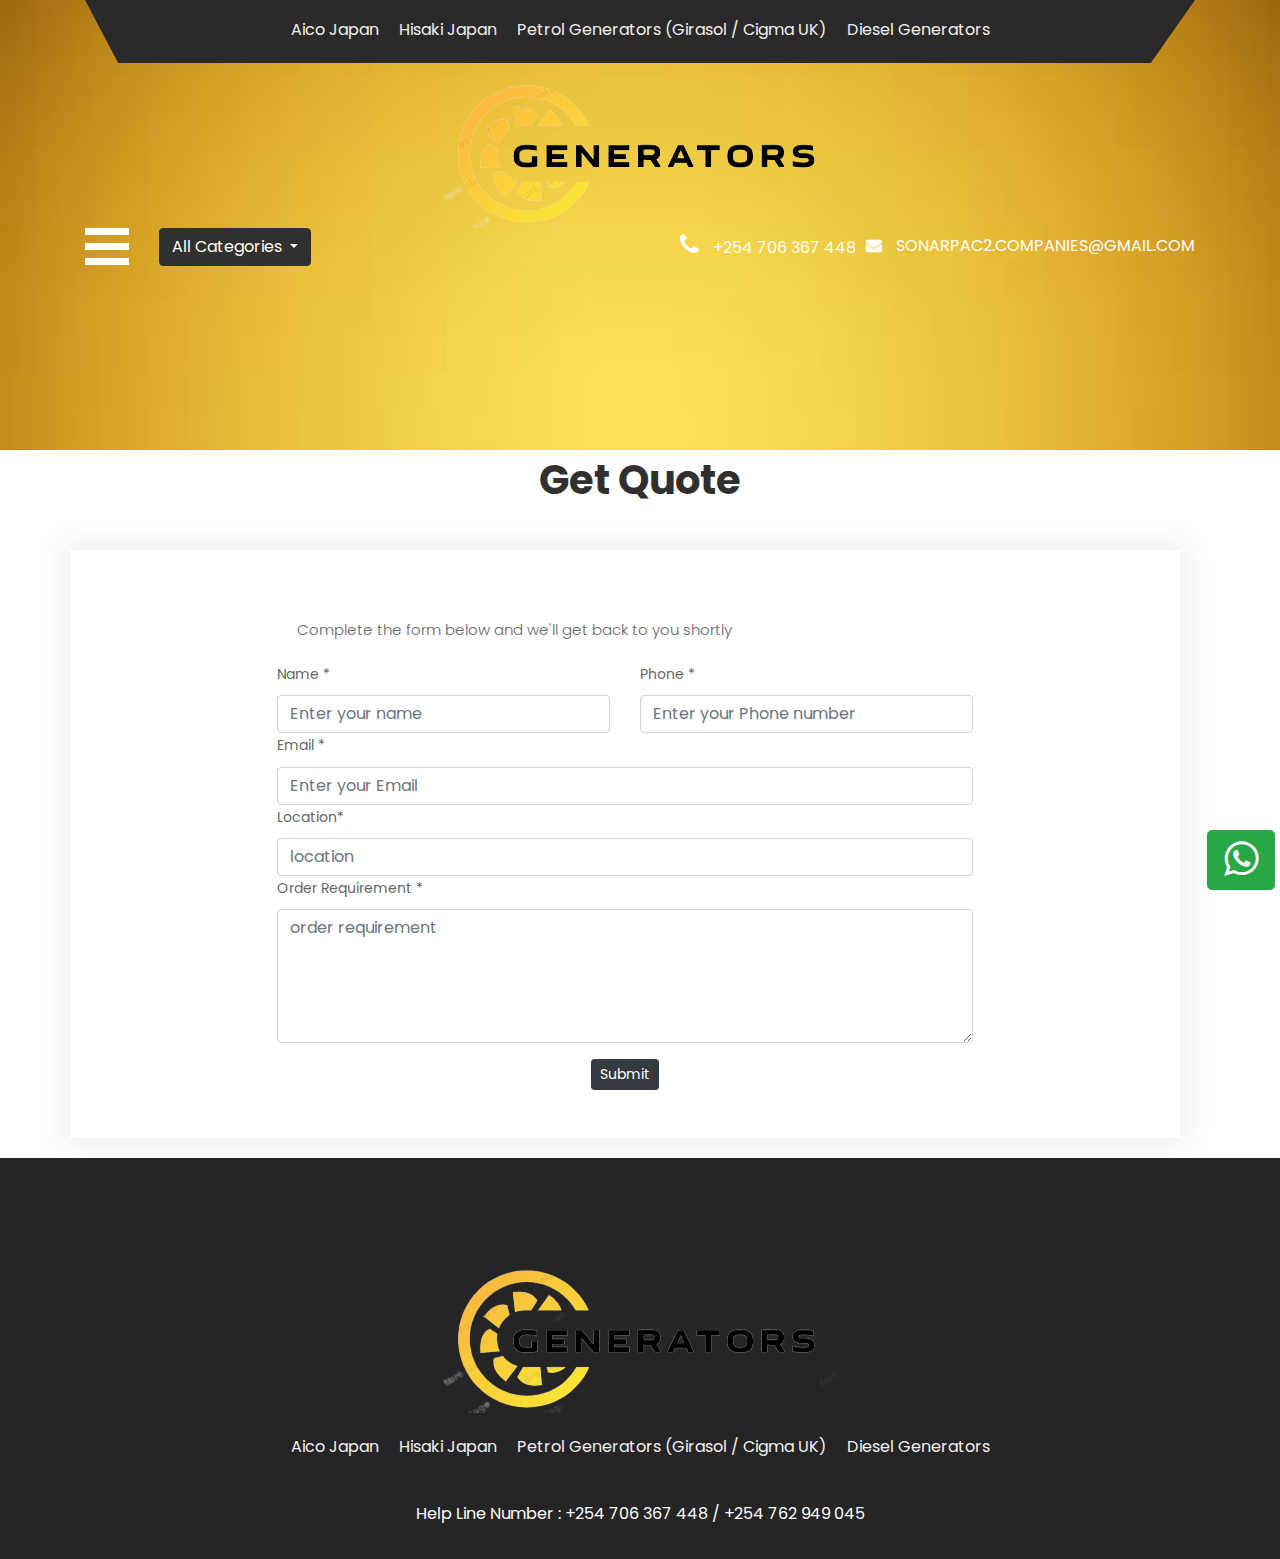
<file: quote.html>
<!DOCTYPE html>
<html lang="en">
  <head>
    <!-- Google Tag Manager -->
    <script>
      (function (w, d, s, l, i) {
        w[l] = w[l] || [];
        w[l].push({ "gtm.start": new Date().getTime(), event: "gtm.js" });
        var f = d.getElementsByTagName(s)[0],
          j = d.createElement(s),
          dl = l != "dataLayer" ? "&l=" + l : "";
        j.async = true;
        j.src = "https://www.googletagmanager.com/gtm.js?id=" + i + dl;
        f.parentNode.insertBefore(j, f);
      })(window, document, "script", "dataLayer", "GTM-MMQQB77");
    </script>
    <!-- End Google Tag Manager -->
    <!-- basic -->
    <meta charset="utf-8" />
    <meta http-equiv="X-UA-Compatible" content="IE=edge" />
    <meta name="viewport" content="width=device-width, initial-scale=1" />
    <!-- mobile metas -->
    <meta name="viewport" content="width=device-width, initial-scale=1" />
    <meta name="viewport" content="initial-scale=1, maximum-scale=1" />
    <!-- site metas -->
    <title>Get Quote - Generators in Kenya</title>
    <meta
      name="keywords"
      content="reliable power solutions, generators in kenya, generators kenya, generators in nairobi, generators in mombasa, generators in kisumu, generators in nakuru, generators in eldoret, generators in thika, generators in malindi, generators in kitale, generators in nyeri, generators in kisii, generators in kakamega, generators in naivasha, generators in machakos, generators in thika, generators in kiambu, generators in nyahururu, generators in narok, generators in kericho, generators in migori, generators in kisumu, generators in homabay, generators in mumias, generators in kakamega, generators in bungoma, generators in busia, generators in siaya, generators in kisumu, generators in kisii, generators in kericho, generators in nakuru, generators in naivasha, generators in nyahururu, generators in narok, generators in eldoret, generators in kitale, generators in malindi, generators in mombasa, generators in nairobi, generators in kenya, generators in east africa, generators in africa, generators in the world"
    />
    <meta
      name="description"
      content="Ready to get a quote for your generator requirements? Our user-friendly 'Get a Quote' page simplifies the process of obtaining a customized quote for your specific needs. Simply provide us with the necessary details, such as power requirements, application, and any specific preferences. Our expert team will promptly assess your requirements and generate a competitive quote tailored to your needs. With our wide range of generator options and competitive pricing, we strive to deliver value and customer satisfaction. Take the first step towards reliable power solutions in Kenya—request your personalized quote today and let us power your success."
    />
    <meta name="robots" content="index, follow" />
    <meta
      name="author"
      content="https://www.linkedin.com/in/keren-mungai-350757188/"
    />
    <meta
      name="google-site-verification"
      content="H2P3ephjPukLvhuKzfGFqWQd_0_BrjuGjIx_Hg2uT2A"
    />

    <link rel="canonical" href="https://www.generatorske.co.ke/" />
    <link
      rel="alternate"
      href="https://www.generatorske.co.ke/"
      hreflang="en-ke"
    />
    <!-- bootstrap css -->
    <link rel="stylesheet" type="text/css" href="css/bootstrap.min.css" />
    <!-- style css -->
    <link rel="stylesheet" type="text/css" href="css/style.css" />
    <!-- Responsive-->
    <link rel="stylesheet" href="css/responsive.css" />
    <!-- fevicon -->
    <link rel="icon" href="images/logo.png" type="image/gif" />
    <!-- Scrollbar Custom CSS -->
    <link rel="stylesheet" href="css/jquery.mCustomScrollbar.min.css" />
    <!-- Tweaks for older IEs-->
    <link
      rel="stylesheet"
      href="https://netdna.bootstrapcdn.com/font-awesome/4.0.3/css/font-awesome.css"
    />
    <!-- fonts -->
    <link
      href="https://fonts.googleapis.com/css?family=Poppins:400,700&display=swap"
      rel="stylesheet"
    />
    <!-- font awesome -->
    <link
      rel="stylesheet"
      type="text/css"
      href="https://stackpath.bootstrapcdn.com/font-awesome/4.7.0/css/font-awesome.min.css"
    />
    <!--  -->
  </head>
  <body>
    <!-- Google Tag Manager (noscript) -->
    <noscript
      ><iframe
        src="https://www.googletagmanager.com/ns.html?id=GTM-MMQQB77"
        height="0"
        width="0"
        style="display: none; visibility: hidden"
      ></iframe
    ></noscript>
    <!-- End Google Tag Manager (noscript) -->
    <!-- banner bg main start -->
    <div class="banner_bg_main">
      <!-- header top section start -->
      <div class="container">
        <div class="header_section_top">
          <div class="row">
            <div class="col-sm-12">
              <div class="custom_menu">
                <ul>
                  <li><a href="aico.html">Aico Japan</a></li>
                  <li><a href="hisaki.html">Hisaki Japan</a></li>
                  <li>
                    <a href="petrol.html"
                      >Petrol Generators (Girasol / Cigma UK)</a
                    >
                  </li>
                  <li><a href="Diesel.html">Diesel Generators</a></li>
                </ul>
              </div>
            </div>
          </div>
        </div>
      </div>
      <!-- header top section start -->
      <!-- logo section start -->
      <div class="logo_section">
        <div class="container">
          <div class="row">
            <div class="col-sm-12">
              <div class="logo">
                <a href="index.html"
                  ><img
                    src="images/logo.png"
                    alt="generators for sale in Kenya"
                /></a>
              </div>
            </div>
          </div>
        </div>
      </div>
      <!-- logo section end -->
      <!-- header section start -->
      <div class="header_section">
        <div class="container">
          <div class="containt_main">
            <div id="mySidenav" class="sidenav">
              <a href="javascript:void(0)" class="closebtn" onclick="closeNav()"
                >&times;</a
              >
              <a href="index.html">Home</a>
              <a href="index.html">About</a>
              <a href="index.html">Blog</a>
              <a href="faqs.html">FAQs</a>
              <a href="quote.html">Get Quote</a>
              <a href="contact.html">Contact Us</a>
            </div>
            <span class="toggle_icon" onclick="openNav()"
              ><img
                src="images/toggle-icon.png"
                alt="get a quote for generators prices in Kenya"
            /></span>
            <div class="dropdown">
              <button
                class="btn btn-secondary dropdown-toggle"
                type="button"
                id="dropdownMenuButton"
                data-toggle="dropdown"
                aria-haspopup="true"
                aria-expanded="false"
              >
                All Categories
              </button>
              <div class="dropdown-menu" aria-labelledby="dropdownMenuButton">
                <a class="dropdown-item" href="#">Petrol Generators</a>
                <a class="dropdown-item" href="#">Diesel Generators</a>
              </div>
            </div>
            <div class="header_box">
              <div class="login_menu">
                <ul>
                  <li>
                    <a href="#">
                      <i
                        class="fa fa-phone"
                        style="font-size: x-large"
                        aria-hidden="true"
                      ></i>
                      <span class="padding_10">+254 706 367 448</span></a
                    >
                  </li>
                  <li>
                    <a href="#">
                      <i class="fa fa-envelope" aria-hidden="true"></i>
                      <span class="padding_10"
                        >sonarpac2.companies@gmail.com</span
                      ></a
                    >
                  </li>
                </ul>
              </div>
            </div>
          </div>
        </div>
      </div>
      <!-- header section end -->
    </div>
    <!-- banner bg main end -->
    <!-- Get quote section -->
    <div class="container">
      <h1 class="fashion_taital">Get Quote</h1>
      <div class="fashion_section_2">
        <div class="row box_main py-5">
          <div class="col-md-2"></div>
          <div class="col-md-8 col-sm-8">
            <p>Complete the form below and we'll get back to you shortly</p>
            <div class="form">
              <div class="row">
                <div class="col-md-6 col-sm-6">
                  <label for="name">Name *</label>
                  <input
                    type="text"
                    name="name"
                    class="form-control"
                    placeholder="Enter your name"
                  />
                </div>
                <div class="col-md-6 col-sm-6">
                  <label for="name">Phone *</label>
                  <input
                    type="number"
                    name="phone"
                    class="form-control"
                    placeholder="Enter your Phone number"
                  />
                </div>
              </div>
              <div class="row">
                <div class="col-md-12">
                  <label for="name">Email *</label>
                  <input
                    type="email"
                    name="email"
                    class="form-control"
                    placeholder="Enter your Email"
                  />
                </div>
              </div>
              <div class="row">
                <div class="col-md-12">
                  <label for="name">Location*</label>
                  <input
                    type="text"
                    name="location"
                    class="form-control"
                    placeholder="location"
                  />
                </div>
              </div>
              <div class="row">
                <div class="col-md-12">
                  <label for="name">Order Requirement *</label>
                  <textarea
                    name="message"
                    id=""
                    cols="30"
                    rows="5"
                    class="form-control"
                    placeholder="order requirement"
                  ></textarea>
                </div>
              </div>
              <div class="row">
                <div class="col-md-12 text-center mt-3">
                  <button type="submit" class="btn btn-sm btn-dark">
                    Submit
                  </button>
                </div>
              </div>
            </div>
          </div>
          <div class="col-md-2"></div>
        </div>
      </div>
    </div>
    <!-- end get quote section -->
    <!-- footer section start -->
    <div class="footer_section layout_padding">
      <div class="container">
        <div class="footer_logo">
          <a href="index.html"
            ><img
              src="images/logo.png"
              alt="petrol, diesel -> air cooled and water cooled generators in Kenya"
          /></a>
        </div>
        <div class="footer_menu">
          <ul>
            <li><a href="aico.html">Aico Japan</a></li>
            <li><a href="hisaki.html">Hisaki Japan</a></li>
            <li>
              <a href="petrol.html">Petrol Generators (Girasol / Cigma UK)</a>
            </li>
            <li><a href="Diesel.html">Diesel Generators</a></li>
          </ul>
        </div>
        <div class="location_main">
          Help Line Number : <a href="#">+254 706 367 448 / +254 762 949 045</a>
        </div>
      </div>
    </div>
    <a
      aria-label="Chat on Whatsapp"
      class="btn btn-success btn-lg"
      id="whatsapp"
      href="https://wa.me/254706367448"
    >
      <i class="fa fa-whatsapp" style="color: #fff; font-size: 40px"> </i>
    </a>
    <!-- footer section end -->
    <!-- Javascript files-->
    <script src="js/jquery.min.js"></script>
    <script src="js/popper.min.js"></script>
    <script src="js/bootstrap.bundle.min.js"></script>
    <script src="js/jquery-3.0.0.min.js"></script>
    <script src="js/plugin.js"></script>
    <!-- sidebar -->
    <script src="js/jquery.mCustomScrollbar.concat.min.js"></script>
    <script src="js/custom.js"></script>
    <script>
      function openNav() {
        document.getElementById("mySidenav").style.width = "250px";
      }

      function closeNav() {
        document.getElementById("mySidenav").style.width = "0";
      }
    </script>
  </body>
</html>
</file>
<file: css/style.css>
--------------------------------------------------------------------- File Name: style.css ---------------------------------------------------------------------*/
/*--------------------------------------------------------------------- import Files ---------------------------------------------------------------------*/

@import url(animate.min.css);
@import url(normalize.css);
@import url(icomoon.css);
@import url(css/font-awesome.min.css);
@import url(meanmenu.css);
@import url(owl.carousel.min.css);
@import url(swiper.min.css);
@import url(slick.css);
@import url(jquery.fancybox.min.css);
@import url(jquery-ui.css);
@import url(nice-select.css);

/*--------------------------------------------------------------------- skeleton ---------------------------------------------------------------------*/

* {
    box-sizing: border-box !important;
    transition: ease all 0.5s;
}

html {
    scroll-behavior: smooth;
    overflow-x: hidden;
}

body {
    color: #666666;
    font-size: 14px;
    line-height: 1.80857;
    font-weight: normal;
    overflow-x: hidden;
    font-family: 'Poppins', sans-serif;
}

a {
    color: #1f1f1f;
    text-decoration: none !important;
    outline: none !important;
    -webkit-transition: all .3s ease-in-out;
    -moz-transition: all .3s ease-in-out;
    -ms-transition: all .3s ease-in-out;
    -o-transition: all .3s ease-in-out;
    transition: all .3s ease-in-out;
}

h1,
h2,
h3,
h4,
h5,
h6 {
    letter-spacing: 0;
    font-weight: normal;
    position: relative;
    padding: 0 0 10px 0;
    font-weight: normal;
    line-height: normal;
    color: #111111;
    margin: 0
}

h1 {
    font-size: 24px
}

h2 {
    font-size: 22px
}

h3 {
    font-size: 18px
}

h4 {
    font-size: 16px
}

h5 {
    font-size: 14px
}

h6 {
    font-size: 13px
}

*,
*::after,
*::before {
    -webkit-box-sizing: border-box;
    -moz-box-sizing: border-box;
    box-sizing: border-box;
}

h1 a,
h2 a,
h3 a,
h4 a,
h5 a,
h6 a {
    color: #212121;
    text-decoration: none!important;
    opacity: 1
}

button:focus {
    outline: none;
}

ul,
li,
ol {
    margin: 0px;
    padding: 0px;
    list-style: none;
}

p {
    margin: 20px;
    font-weight: 300;
    font-size: 15px;
    line-height: 24px;
}

a {
    color: #222222;
    text-decoration: none;
    outline: none !important;
}

a,
.btn {
    text-decoration: none !important;
    outline: none !important;
    -webkit-transition: all .3s ease-in-out;
    -moz-transition: all .3s ease-in-out;
    -ms-transition: all .3s ease-in-out;
    -o-transition: all .3s ease-in-out;
    transition: all .3s ease-in-out;
}

img {
    max-width: 100%;
    height: auto;
}
.img-thumbnail2 {
    min-width: 100%;
    padding: 0.25rem;
    background-color: #fff;
    border: 1px solid #dee2e6;
    border-radius: 0.25rem;
    height: 320px !important;
}

 :focus {
    outline: 0;
}

.paddind_bottom_0 {
    padding-bottom: 0 !important;
}

.btn-custom {
    margin-top: 20px;
    background-color: transparent !important;
    border: 2px solid #ddd;
    padding: 12px 40px;
    font-size: 16px;
}
.error {
    color: red !important;
}

.lead {
    font-size: 18px;
    line-height: 30px;
    color: #767676;
    margin: 0;
    padding: 0;
}

.form-control:focus {
    border-color: #ffc107 !important;
    box-shadow: 0 0 0 .2rem rgba(255, 255, 255, .25);
}

.navbar-form input {
    border: none !important;
}

.badge {
    font-weight: 500;
}

blockquote {
    margin: 20px 0 20px;
    padding: 30px;
}

button {
    border: 0;
    margin: 0;
    padding: 0;
    cursor: pointer;
}

.full {
    float: left;
    width: 100%;
}

.layout_padding {
    padding-top: 90px;
    padding-bottom: 0px;
}

.padding_0 {
    padding: 0px;
}


/* banner bg main start */

.banner_bg_main {
    width: 100%;
    float: left;
    background-image: url(../images/yell.jpeg);
    height: 50vh;
    background-size: 100%;
    background-repeat: no-repeat;
}


/* banner bg main end */


/* header top section start */

.header_section_top {
    width: 100%;
    float: left;
    background-color: #2b2a29;
    clip-path: polygon(0 0, 100% 0, 96% 100%, 3% 100%);
    height: auto;
    padding: 10px 0px;
}

.custom_menu {
    width: 100%;
    margin: 0 auto;
    text-align: center;
}

.custom_menu ul {
    margin: 0px;
    padding: 0px;
    display: inline-block;
}

.custom_menu li {
    float: left;
    font-size: 16px;
    color: #f1f1f1;
    padding: 6px 10px 0px 10px;
}

.custom_menu li a {
    color: #f1f1f1;
}

.custom_menu li a:hover {
    color: #f26522;
}


/* header top section end */


/* logo section start */

.logo_section {
    width: 100%;
    float: left;
}

.logo {
    width: 100%;
    float: left;
    text-align: center;
    /* padding: 30px 0px; */
}


/* logo section end */


/* header section start */

.header_section {
    width: 100%;
    display: flex;
}

.containt_main {
    display: flex;
}


/* opennav bar start */

.sidenav {
    height: 100%;
    width: 0;
    position: fixed;
    z-index: 1;
    top: 0;
    left: 0;
    background-color: #111;
    overflow-x: hidden;
    transition: 0.5s;
    padding-top: 60px;
}

.sidenav a {
    padding: 8px 8px 8px 32px;
    text-decoration: none;
    font-size: 20px;
    color: #ffffff;
    display: block;
    transition: 0.3s;
}

.sidenav a:hover {
    color: #f26522;
}

.sidenav .closebtn {
    position: absolute;
    top: 0;
    right: 25px;
    font-size: 36px;
    margin-left: 50px;
}

@media screen and (max-height: 450px) {
    .sidenav {
        padding-top: 15px;
    }
    .sidenav a {
        font-size: 18px;
    }
}

.toggle_icon {
    cursor: pointer;
    color: #ffffff;
    order: 2;
}

.header_box {
    order: 2;
    display: flex;
}

.dropdown,
.dropleft,
.dropright,
.dropup {
    position: relative;
    margin: 0 auto;
    text-align: center;
    display: inline-block;
    margin-left: 30px;
    order: 2;
}

.btn-secondary {
    color: #fff;
    background-color: #30302e;
    border-color: #30302e;
}

.btn-secondary:hover {
    color: #fff;
    background-color: #30302e;
    border-color: #30302e;
}

.show>.btn-secondary.dropdown-toggle:focus {
    box-shadow: none;
}

.btn-dark:hover {
    color: #fff;
    background-color: #f26522;
    border-color: #f26522;
}


/* opennav bar end */


/* Styles for wrapping the search box start */

.main {
    flex: 1;
    margin: 0px 30px;
    display: inline-block;
    order: 2;
}


/* Bootstrap 4 text input with search icon */

.has-search .form-control {
    padding-left: 2.375rem;
}

.has-search .form-control-feedback {
    position: absolute;
    z-index: 2;
    display: block;
    width: 2.375rem;
    height: 2.375rem;
    line-height: 2.375rem;
    text-align: center;
    pointer-events: none;
    color: #aaa;
}


/* Styles for wrapping the search box end */

.login_menu {
    display: flex;
    text-align: right;
    float: right;
}

.login_menu ul {
    margin: 0px;
    padding: 0px;
}

.login_menu li {
    float: left;
    font-size: 16px;
    color: #ffffff;
    text-transform: uppercase;
    padding-left: 10px;
    padding-top: 4px;
}

.login_menu li a {
    color: #ffffff;
}

.login_menu li a:hover {
    color: #f26522;
}

.padding_10 {
    padding-left: 10px;
}


/* flage css start */

.lang_box {
    display: flex;
    float: right;
    background: #fff;
    border-radius: 5px;
    margin-right: 20px;
}

.nav-link {
    display: block;
    padding: .4rem 1rem;
}

a:hover {
    color: #f26522;
    text-decoration: underline;
}


/* flage css end */


/* header section end */


/* banner section start */

.banner_section {
    width: 100%;
    float: left;
    padding-bottom: 60px;
}

.banner_taital {
    width: 100%;
    font-size: 60px;
    color: #ffffff;
    text-align: center;
    text-transform: uppercase;
    font-weight: bold;
}

.buynow_bt {
    width: 170px;
    margin: 0 auto;
    padding-top: 30px;
}

.buynow_bt a {
    width: 100%;
    float: left;
    font-size: 16px;
    color: #ffffff;
    background-color: #252525;
    text-align: center;
    padding: 10px 0px;
    border-radius: 5px;
    text-transform: uppercase;
    font-weight: bold;
}

.buynow_bt a:hover {
    background-color: #f26522;
    color: #ffffff;
}

#my_slider a.carousel-control-next {
    right: 0px;
    top: 40px;
}

#my_slider a.carousel-control-prev {
    left: 0px;
    top: 40px;
}

#my_slider .carousel-control-next,
#my_slider .carousel-control-prev {
    width: 45px;
    height: 45px;
    background: rgb(242, 222, 172, 0.80);
    opacity: 1;
    font-size: 20px;
    color: #000;
    border-radius: 100px;
}

#my_slider .carousel-control-next:focus,
#my_slider .carousel-control-next:hover,
#my_slider .carousel-control-prev:focus,
#my_slider .carousel-control-prev:hover {
    color: #fff;
}


/* banner section end */


/* fashion section start */

.fashion_section {
    width: 100%;
    float: left;
    padding-bottom: 150px;
}

.fashion_taital {
    width: 100%;
    font-size: 40px;
    color: #30302e;
    text-align: center;
    font-weight: bold;
}

.fashion_section_2 {
    width: 100%;
    margin-top: 30px;
}

.box_main {
    width: 100%;
    background-color: #ffffff;
    height: auto;
    padding: 10px;
    box-shadow: 0px 0 30px 10px #f0f0f0;
    margin-bottom: 20px;
}
.question{
    font-size: 20px;
    color: #f26522;
    font-weight: bold;
}

.shirt_text {
    width: 100%;
    font-size: 20px;
    color: #30302e;
    text-align: center;
    font-weight: bold;
    padding-bottom: 5px;
}

.price_text {
    width: 100%;
    font-size: 16px;
    color: #f26522;
    text-align: center;
    margin: 0px;
}

.tshirt_img {
    width: 100%;
    text-align: center;
    /* margin: 50px 0px; */
    min-height: 260px;
}

.btn_main {
    width: 100%;
    display: flex;
}

.buy_bt {
    float: left;
    width: 100%;
}

.buy_bt a {
    width: 100%;
    font-size: 16px;
    color: #f26522;
    background-color: transparent;
    text-align: right;
    font-weight: bold;
}

.buy_bt a:hover {
    background-color: transparent;
    color: #262626;
}

.seemore_bt {
    width: 100%;
    float: right;
    text-align: right;
}

.seemore_bt a {
    width: 100%;
    font-size: 16px;
    color: #262626;
    background-color: transparent;
    text-align: right;
}

.seemore_bt a:hover {
    background-color: transparent;
    color: #f26522;
}

#main_slider a.carousel-control-next {
    right: 615px;
    top: 105%;
}

#main_slider a.carousel-control-prev {
    left: 615px;
    top: 105%;
}

#main_slider .carousel-control-next,
#main_slider .carousel-control-prev {
    width: 55px;
    height: 55px;
    background-color: #30302e;
    opacity: 1;
    font-size: 30px;
    color: #ffffff;
}

#main_slider .carousel-control-next:focus,
#main_slider .carousel-control-next:hover,
#main_slider .carousel-control-prev:focus,
#main_slider .carousel-control-prev:hover {
    color: #fff;
    background-color: #f26522;
}


/* fashion section end */


/* electronic section start */

.electronic_img {
    width: 100%;
    text-align: center;
    margin: 50px 0px;
    min-height: 293px;
}

#electronic_main_slider a.carousel-control-next {
    right: 615px;
    top: 105%;
}

#electronic_main_slider a.carousel-control-prev {
    left: 615px;
    top: 105%;
}

#electronic_main_slider .carousel-control-next,
#electronic_main_slider .carousel-control-prev {
    width: 55px;
    height: 55px;
    background-color: #30302e;
    opacity: 1;
    font-size: 30px;
    color: #ffffff;
}

#electronic_main_slider .carousel-control-next:focus,
#electronic_main_slider .carousel-control-next:hover,
#electronic_main_slider .carousel-control-prev:focus,
#electronic_main_slider .carousel-control-prev:hover {
    color: #fff;
    background-color: #f26522;
}


/* electronic section end */


/* jewellery section start */

.jewellery_section {
    width: 100%;
    float: left;
    padding-bottom: 50px;
}

.jewellery_img {
    width: 100%;
    text-align: center;
    margin: 50px 0px;
    min-height: 293px;
}

#jewellery_main_slider a.carousel-control-next {
    right: 615px;
    top: 75%;
}

#jewellery_main_slider a.carousel-control-prev {
    left: 615px;
    top: 75%;
}

#jewellery_main_slider .carousel-control-next,
#jewellery_main_slider .carousel-control-prev {
    width: 55px;
    height: 55px;
    background-color: #30302e;
    opacity: 1;
    font-size: 30px;
    color: #ffffff;
}

#jewellery_main_slider .carousel-control-next:focus,
#jewellery_main_slider .carousel-control-next:hover,
#jewellery_main_slider .carousel-control-prev:focus,
#jewellery_main_slider .carousel-control-prev:hover {
    color: #fff;
    background-color: #f26522;
}


/* loader bar css start */

.loader_main {
    width: 100%;
    text-align: center;
    margin-top: 140px;
}

.loader {
    border: 16px solid #f3f3f3;
    border-radius: 50%;
    border-top: 16px solid #414744;
    border-right: 16px solid #f26522;
    border-bottom: 16px solid #414744;
    border-left: 16px solid #f26522;
    width: 120px;
    height: 120px;
    -webkit-animation: spin 2s linear infinite;
    animation: spin 6s linear infinite;
    margin: 0 auto;
}

@-webkit-keyframes spin {
    0% {
        -webkit-transform: rotate(0deg);
    }
    100% {
        -webkit-transform: rotate(360deg);
    }
}

@keyframes spin {
    0% {
        transform: rotate(0deg);
    }
    100% {
        transform: rotate(360deg);
    }
}


/* loader bar css end */

span.header_gen {
    font-size: 28px;
    color: #f26522;
    font-weight: 600;
}


/* footer section start */


/* footer section start */

.footer_section {
    width: 100%;
    float: left;
    background-color: #252525;
    height: auto;
}

.footer_logo {
    width: 100%;
    text-align: center;
}

.input_bt {
    width: 60%;
    margin: 0 auto;
    text-align: center;
    display: flex;
    border-bottom: 1px solid #ffffff !important;
}
.input_bt2 {
    /* width: 10%; */
    /* margin: 0 auto; */
    text-align: center;
    /* display: flex; */
    border-bottom: 1px solid #000 !important;
}

.mail_bt {
    width: 100%;
    float: left;
    font-size: 18px;
    color: #fff;
    background-color: transparent;
    padding: 5px 0px 5px 0px;
    height: 60px;
    border: 0px;
}

input.mail_bt::placeholder {
    color: #fff;
}

.mail_bt2 {
    width: 100%;
    float: left;
    font-size: 18px;
    color: #000;
    background-color: transparent;
    /* padding: 5px 0px 5px 0px; */
    height: 60px;
    border: 0px;
}

input.mail_bt2::placeholder {
    color: #000;
}

.subscribe_bt {
    width: 30%;
    float: right;
    font-size: 16px;
    color: #f26522;
    background-color: transparent;
    padding: 20px 0px 5px 0px;
    border-radius: 30px;
    border: 0px;
    text-transform: uppercase;
    text-align: right;
}

.subscribe_bt a {
    color: #f26522;
}

.subscribe_bt a:hover {
    color: #ffffff;
}

.footer_menu {
    width: 100%;
    margin: 0 auto;
    text-align: center;
}

.footer_menu ul {
    margin: 0px;
    padding: 0px;
    display: inline-block;
}

.footer_menu li {
    float: left;
    font-size: 16px;
    color: #f1f1f1;
    padding: 20px 10px 0px 10px;
}

.footer_menu li a {
    color: #f1f1f1;
}

.footer_menu li a:hover {
    color: #f26522;
}

.location_main {
    width: 100%;
    margin: 0 auto;
    padding-top: 30px;
    text-align: center;
}

.location_main {
    float: left;
    font-size: 16px;
    color: #ffffff;
    padding: 30px 30px 30px 30px;
}

.location_main a {
    color: #ffffff;
}

.location_main a:hover {
    color: #f26522;
}
#whatsapp{
    position: fixed;
    z-index: 9999;
    bottom: 10px;
    right: 5px;
}


/* footer section end */


/* copyright section start */

.copyright_section {
    width: 100%;
    float: left;
    background-color: #252525;
    height: auto;
}

.copyright_text {
    width: 100%;
    float: left;
    color: #ffffff;
    text-align: center;
    font-size: 16px;
    margin: 20px 0px;
}

.copyright_text a {
    color: #ffffff;
}

.copyright_text a:hover {
    color: #f26522;
}

.margin_top90 {
    margin-top: 90px;
}


/* copyright section end */
</file>
<file: css/responsive.css>
/*--------------------------------------------------------------------- File Name: responsive.css ---------------------------------------------------------------------*/


/*------------------------------------------------------------------- 991px x 768px ---------------------------------------------------------------------*/

@media only screen and (min-width: 768px) and (max-width: 991px) {
    .header-search {
        padding: 15px 0px;
    }
}


/*------------------------------------------------------------------- 767px x 599px ---------------------------------------------------------------------*/

@media only screen and (min-width: 599px) and (max-width: 767px) {
    .logo {
        text-align: center;
    }
    .cart-content-right {
        padding-bottom: 5px;
    }
    .mg {
        margin: 0px 0px;
    }
    .menu-area-main {
        height: 256px;
        overflow-y: auto;
    }
    .megamenu>.row [class*="col-"] {
        padding: 0px;
    }
    .menu-area-main .megamenu .men-cat {
        padding: 0px 15px;
    }
    .menu-area-main .megamenu .women-cat {
        padding: 0px 15px;
    }
    .menu-area-main .megamenu .el-cat {
        padding: 0px 15px;
    }
    .mean-container .mean-nav ul li a.mean-expand {
        height: 19px;
    }
    .category-box.women-box {
        display: none;
    }
    .cart-box {
        display: inline-block;
        margin: 0px 30px;
    }
    .wish-box {
        float: none;
        margin: 0px 30px;
        display: inline-block;
    }
    .menu-add {
        display: none;
    }
    .category-box {
        display: none;
    }
    .mean-container .mean-nav ul li ol {
        padding: 0px;
    }
    .mean-container .mean-nav ul li a {
        padding: 10px 20px;
        width: 94.8%;
    }
    .mean-container .mean-nav ul li li a {
        width: 92%;
        padding: 1em 4%;
    }
    .mean-container .mean-nav ul li li li a {
        width: 100%;
    }
    .header-search {
        padding: 15px 0px;
    }
    #collapseFilter.d-md-block {
        padding: 30px 0px;
    }
}


/*------------------------------------------------------------------- 599px x 280px ---------------------------------------------------------------------*/

@media only screen and (min-width: 280px) and (max-width: 599px) {
    .cart-content-right {
        padding-bottom: 5px;
    }
    .megamenu>.row [class*="col-"] {
        padding: 0px;
    }
    .menu-area-main .megamenu .men-cat {
        padding: 0px 15px;
    }
    .menu-area-main .megamenu .women-cat {
        padding: 0px 15px;
    }
    .menu-area-main .megamenu .el-cat {
        padding: 0px 15px;
    }
    .mean-container .mean-nav ul li a {
        padding: 1em 4%;
        width: 92%;
    }
    .mean-container .mean-nav ul li li a {
        width: 90%;
        padding: 1em 5%;
    }
    .mean-container .sub-full.megamenu-categories ol li a {
        padding: 5px 0px;
        text-transform: capitalize;
        width: 100%;
    }
    .megamenu .sub-full.megamenu-categories .women-box .banner-up-text a {
        width: auto;
        border: none;
        float: none;
    }
    .menu-area-main {
        height: 45px;
        overflow-y: auto;
    }
    .mean-container .mean-nav ul li a.mean-expand {
        top: 0;
    }
}

@media (min-width: 992px) and (max-width: 1199px) {
    .banner_bg_main {
        background-size: 100% 100%;
    }
    .tshirt_img {
        margin: 20px 0px;
        min-height: 360px;
    }
    #main_slider a.carousel-control-next {
        right: 40px;
        top: 110%;
    }
    #main_slider a.carousel-control-prev {
        left: 40px;
        top: 110%;
    }
    .electronic_img {
        margin: 20px 0px;
        min-height: 280px;
    }
    #electronic_main_slider a.carousel-control-next {
        right: 40px;
        top: 110%;
    }
    #electronic_main_slider a.carousel-control-prev {
        left: 40px;
        top: 110%;
    }
    .jewellery_img {
        margin: 20px 0px;
        min-height: 0;
    }
    #jewellery_main_slider a.carousel-control-prev {
        left: 40px;
        top: 70%;
    }
    #jewellery_main_slider a.carousel-control-next {
        right: 40px;
        top: 70%;
    }
    .input_bt {
        width: 80%;
    }
}

@media (min-width: 768px) and (max-width: 991px) {
    .banner_bg_main {
        background-size: 100% 100%;
    }
    .dropdown {
        display: none;
    }
    .tshirt_img {
        margin: 20px 0px;
        min-height: 320px;
    }
    .banner_taital {
        font-size: 50px;
    }
    #main_slider a.carousel-control-next {
        right: 40px;
        top: 110%;
    }
    #main_slider a.carousel-control-prev {
        left: 40px;
        top: 110%;
    }
    .electronic_img {
        margin: 20px 0px;
        min-height: 190px;
    }
    #electronic_main_slider a.carousel-control-next {
        right: 40px;
        top: 110%;
    }
    #electronic_main_slider a.carousel-control-prev {
        left: 40px;
        top: 110%;
    }
    .jewellery_img {
        margin: 20px 0px;
        min-height: 0;
    }
    #jewellery_main_slider a.carousel-control-prev {
        left: 40px;
        top: 70%;
    }
    #jewellery_main_slider a.carousel-control-next {
        right: 40px;
        top: 70%;
    }
    .input_bt {
        width: 100%;
    }
}

@media (min-width: 576px) and (max-width: 767px) {
    .banner_bg_main {
        background-size: 100% 100%;
    }
    .header_section_top {
        display: none;
    }
    .containt_main {
        display: flex;
        flex-wrap: wrap;
        align-items: center;
    }
    .toggle_icon {
        cursor: pointer;
        order: 2;
    }
    .main {
        margin: 0px 0px 0px 0px;
    }
    .main {
        margin: 0px 0px;
    }
    .input-group {
        width: auto;
        margin-right: 0px;
        margin-left: 10px;
    }
    .header_box {
        order: 1;
        display: flex;
        width: 100%;
        margin-bottom: 20px;
        justify-content: space-between;
    }
    .dropdown {
        display: none;
    }
    .login_menu li {
        float: left;
        font-size: 14px;
    }
    .nav-link {
        padding: .4rem 0px;
        color: #fff;
    }
    .lang_box {
        background-color: transparent;
    }
    .banner_taital {
        font-size: 40px;
    }
    #my_slider a.carousel-control-prev {
        top: -10px;
    }
    #my_slider a.carousel-control-next {
        top: -10px;
    }
    .fashion_taital {
        font-size: 24px;
    }
    .fashion_section {
        padding-bottom: 100px;
    }
    .electronic_img {
        margin: 20px 0px;
        min-height: 145px;
    }
    .tshirt_img {
        margin: 20px 0px;
        min-height: 246px;
    }
    .jewellery_img {
        margin: 20px 0px;
        min-height: 0;
    }
    .shirt_text {
        font-size: 14px;
    }
    .price_text {
        font-size: 14px
    }
    .buy_bt a {
        font-size: 12px;
    }
    .seemore_bt a {
        font-size: 12px;
    }
    .box_main {
        padding: 20px 10px;
    }
    #jewellery_main_slider a.carousel-control-prev {
        left: 35px;
        top: 65%;
    }
    #jewellery_main_slider a.carousel-control-next {
        right: 35px;
        top: 65%;
    }
    #main_slider a.carousel-control-prev {
        left: 33px;
        top: 101%;
    }
    #main_slider a.carousel-control-next {
        right: 33px;
        top: 101%;
    }
    #electronic_main_slider a.carousel-control-prev {
        left: 33px;
        top: 101%;
    }
    #electronic_main_slider a.carousel-control-next {
        right: 33px;
        top: 101%;
    }
    .input_bt {
        width: 100%;
    }
    .mail_bt {
        width: 70%;
    }
    .footer_menu li {
        float: none;
        padding: 10px 10px 0px 10px;
    }
    .location_main {
        padding: 30px 0px 30px 0px;
    }
}

@media (max-width: 575px) {
    .banner_bg_main {
        background-size: cover;
    }
    .header_section_top {
        display: none;
    }
    .containt_main {
        display: flex;
        flex-wrap: wrap;
        align-items: center;
    }
    .toggle_icon {
        cursor: pointer;
        order: 2;
    }
    .main {
        margin: 0px 0px 0px 0px;
    }
    .main {
        margin: 0px 0px;
    }
    .input-group {
        width: auto;
        margin-right: 0px;
        margin-left: 10px;
    }
    .header_box {
        order: 1;
        display: flex;
        width: 100%;
        margin-bottom: 20px;
        justify-content: space-between;
    }
    .dropdown {
        display: none;
    }
    .login_menu li {
        float: left;
        font-size: 14px;
    }
    .nav-link {
        padding: .4rem 0px;
        color: #fff;
    }
    .lang_box {
        background-color: transparent;
    }
    .banner_taital {
        font-size: 24px;
    }
    #my_slider a.carousel-control-prev {
        top: -10px;
    }
    #my_slider a.carousel-control-next {
        top: -10px;
    }
    .fashion_taital {
        font-size: 24px;
    }
    .fashion_section {
        padding-bottom: 100px;
    }
    .electronic_img {
        margin: 20px 0px;
        min-height: 0;
    }
    .tshirt_img {
        margin: 20px 0px;
        min-height: 0;
    }
    .jewellery_img {
        margin: 20px 0px;
        min-height: 0;
    }
    #jewellery_main_slider a.carousel-control-prev {
        left: 15px;
        top: 86%;
    }
    #jewellery_main_slider a.carousel-control-next {
        right: 15px;
        top: 86%;
    }
    #main_slider a.carousel-control-prev {
        left: 15px;
        top: 101%;
    }
    #main_slider a.carousel-control-next {
        right: 15px;
        top: 101%;
    }
    #electronic_main_slider a.carousel-control-prev {
        left: 15px;
        top: 101%;
    }
    #electronic_main_slider a.carousel-control-next {
        right: 15px;
        top: 101%;
    }
    .input_bt {
        width: 100%;
    }
    .mail_bt {
        width: 70%;
    }
    .footer_menu li {
        float: none;
        padding: 10px 10px 0px 10px;
    }
    .location_main {
        padding: 30px 0px 30px 0px;
    }
}
</file>
